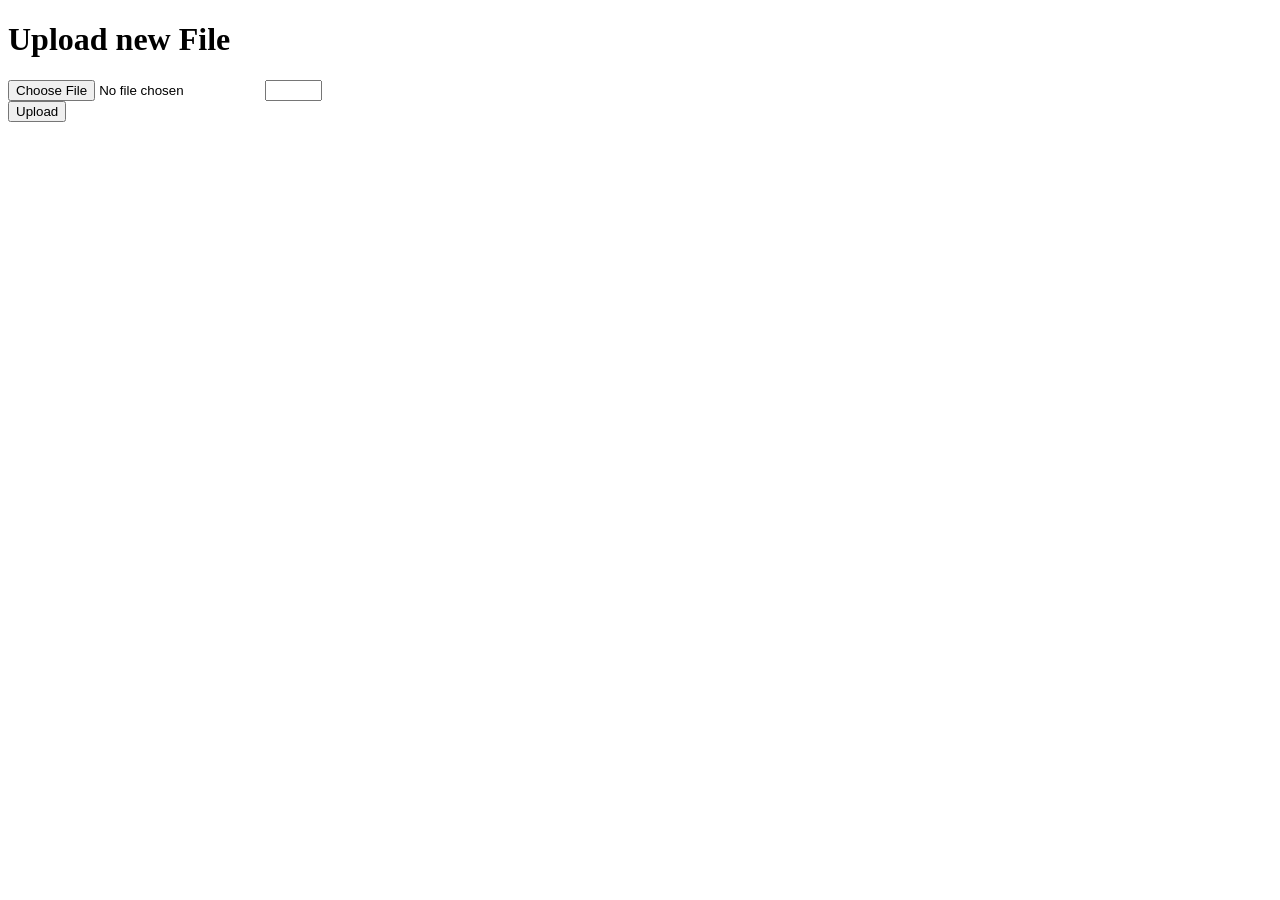
<file: templates/upload_file.html>
<!doctype html>
    <title>Upload new File</title>
    <h1>Upload new File</h1>
    <form action="" method=post enctype=multipart/form-data>
      <p><input type=file name=file>
        <input type="text" name="query" size="5" required><br>
         <input type=submit value=Upload>
    </form>
</file>
